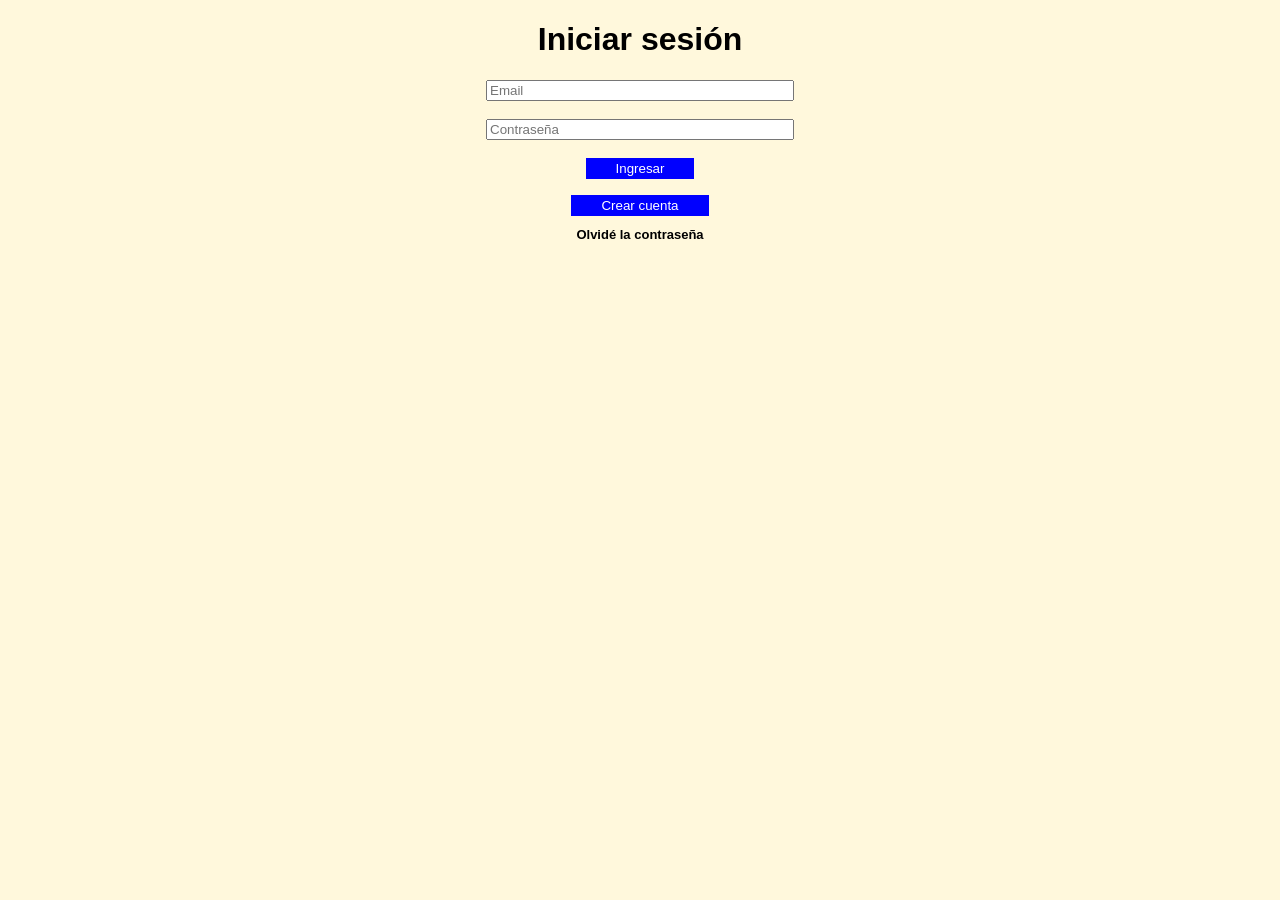
<file: index.html>
<!DOCTYPE html>

<html>

<head>

    <title>Iniciar sesión</title>
    <link rel="stylesheet" href="style.css">
    
</head>

<body>
    
    <h1>Iniciar sesión</h1>
    <input type="text" id="email" placeholder="Email"><br><br>
    <input type="password" id="password" placeholder="Contraseña"><br><br>

    

    <button onclick="login()">Ingresar</button>
    <p id="mensaje"></p>
   

    <button onclick="irARegistro()"> Crear cuenta</button>

    <script src="script.js"></script>

    <h2>Olvidé la contraseña</h2>

</body>

</html>
</file>
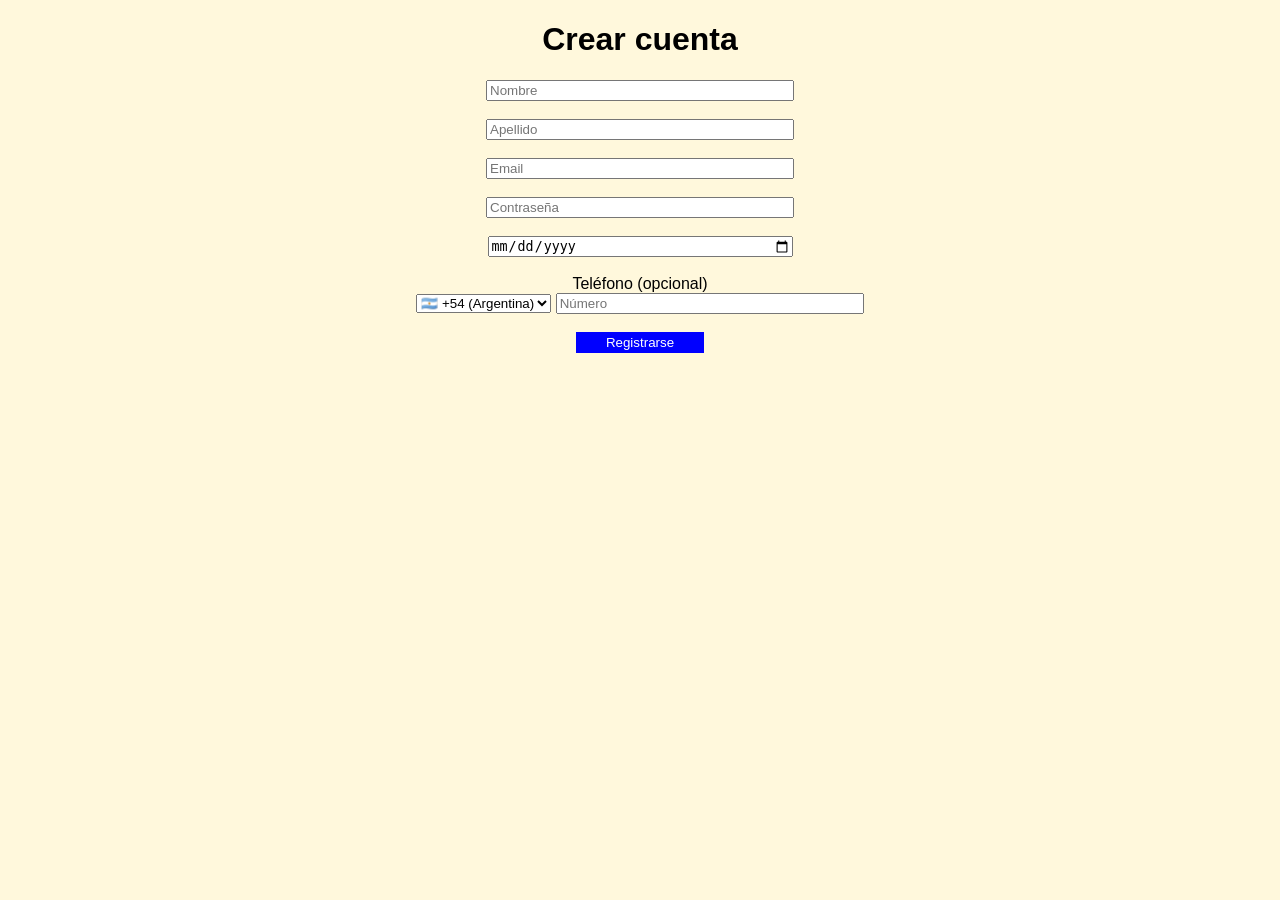
<file: registro.html>
<!DOCTYPE html>

<html>
<head>
    <title>Registro de cuenta</title>
    <link rel="stylesheet" href="style.css">

</head>

<body>

    <h1>Crear cuenta</h1>
    <input type="text" placeholder="Nombre"><br><br>
    <input type="text" placeholder="Apellido"><br><br>
    <input type="email" placeholder="Email"><br><br>
    <input type="password" placeholder="Contraseña"><br><br>
    <input type="date"><br><br>
    <label>Teléfono (opcional)</label><br>

    <select id="prefijo">
        <option value="+54">🇦🇷 +54 (Argentina)</option>
        <option value="+1">🇺🇸 +1 (EE.UU.)</option>
        <option value="+34">🇪🇸 +34 (España)</option>
        <option value="+55">🇧🇷 +55 (Brasil)</option>
    </select>

    <input type="tel" placeholder="Número"><br><br>

    <button>Registrarse</button>


</body>


</html>
</file>
<file: style.css>
body {

    background-color: cornsilk;
    font-family: Arial, Helvetica, sans-serif;
    text-align: center;

}

h2 {

    font-size: small;
    color: black;
}

input {
    width: 300px;
    

}

button {

    background-color: blue;
    color: white;
    border: none;
    padding: 3px 30px;

}
</file>
